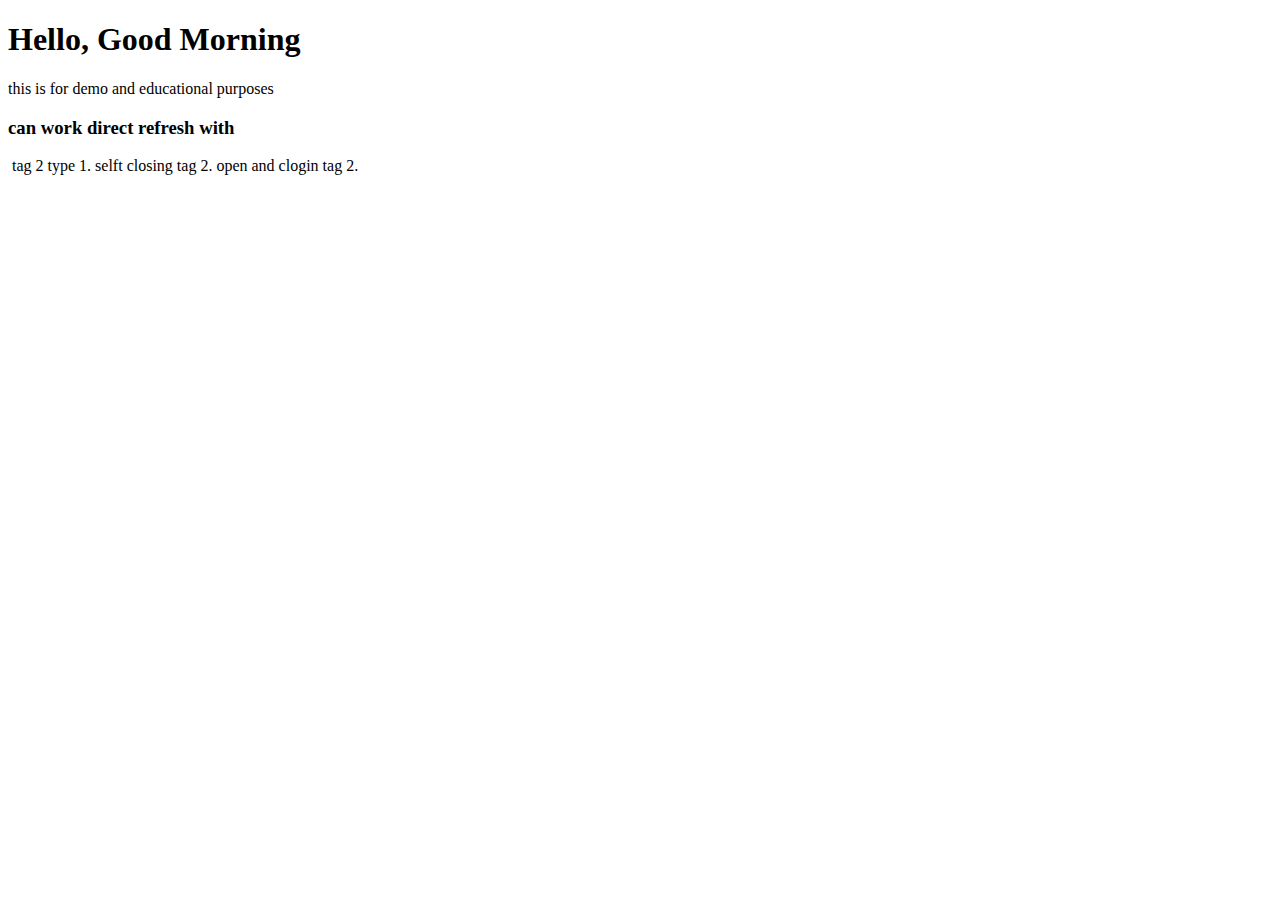
<file: index.html>
<!DOCTYPE html>  
<html>
    <head>
        <meta charset="UTF-8">
        <meta http-equiv="X-UA-Compatible" content="IE=edge">
        <meta name="viewport" content="width=device-width, initial-scale=1.0" />
        <title>Document</title>
        <link />
        <script ></script>
        <style>
           
        </style>
    </head>
    <body>
        <!--  particular styles
        
            <header></header>
            <aside></aside>
            <section></section>
            <footer></footer>
        -->
        <h1>Hello, Good Morning</h1>
        <!-- h heading typography 
            h1 to h6 
        -->
        <p>this is for demo and educational purposes</p>
            <h3>can work direct refresh with</h3>

        <p>
            <img  scr="" alt=""/>
            <!-- design and sturcture -->
            <!-- 
                div 
                span 
             -->
            tag  2 type
            1. selft closing tag  
            2. open and clogin tag
            <!-- < /> 
                <meta charset="UTF-8" />
                <img />
                <input  />
                <p></p>
                <div></div>
            -->
            2. 
        </p>
        <script ></script>
    </body>
</html>
</file>
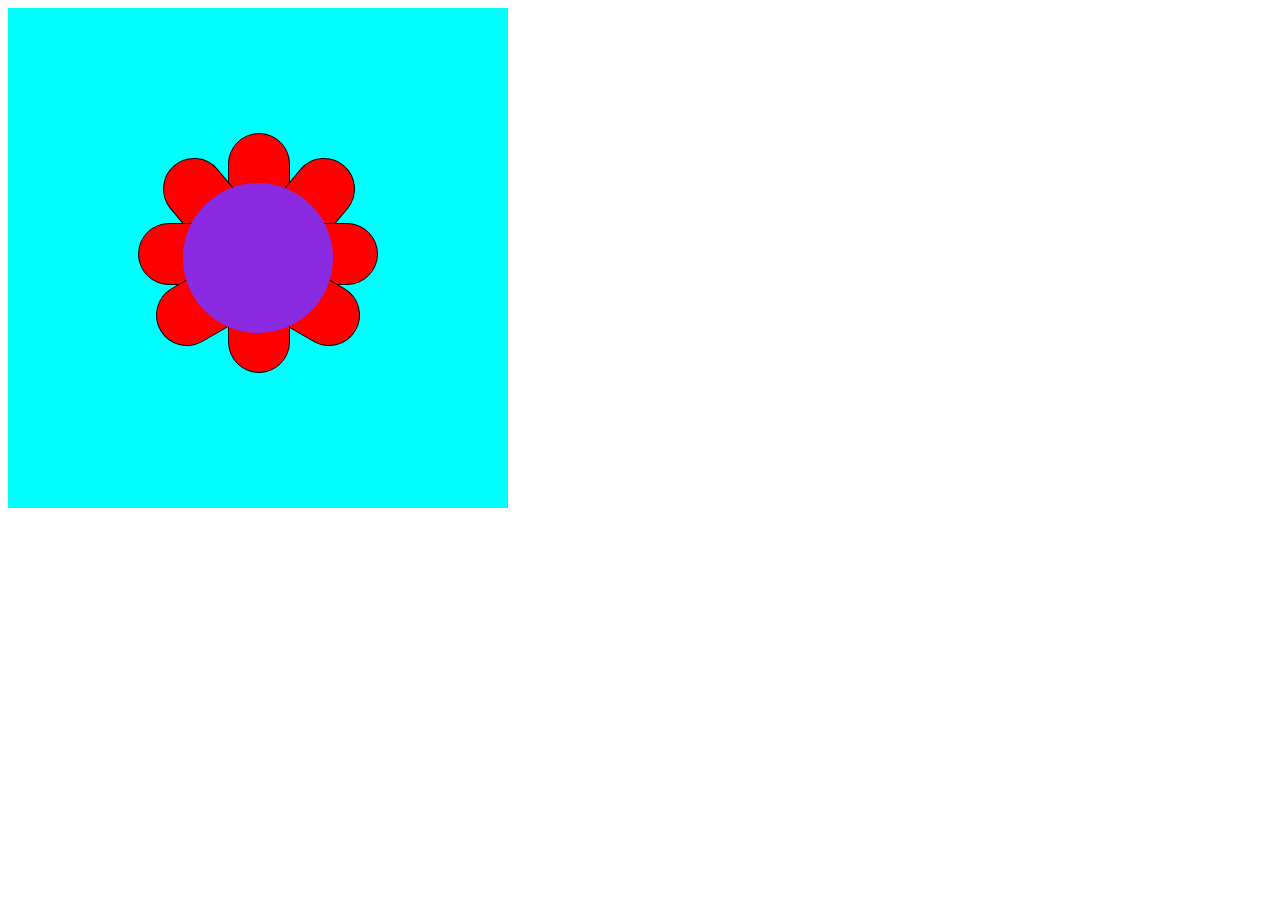
<file: flower.html>
<!DOCTYPE html>
<html lang="en">
    <head>
        <meta charset="UTF-8">
        <meta http-equiv="X-UA-Compatible" content="IE=edge">
        <meta name="viewport" content="width=device-width, initial-scale=1.0">
        <title>Document</title>
        <link rel="stylesheet" href="./flower.css">
    </head>
    <body>
        <div id="main">
            <div class="leef-top" id="tl1"></div>
            <div class="leef-top" id="tl2"></div>
            <div class="leef-top" id="tl3"></div>
            <div class="leef-top" id="tl4"></div>
            <div class="leef-top" id="tl5"></div>
            <div class="leef-bottom" id="tl6"></div>
            <div class="leef-bottom" id="tl7"></div>
            <div class="leef-bottom" id="tl8"></div>
            <div id="box"></div>
        </div>
    </body>
</html>
</file>
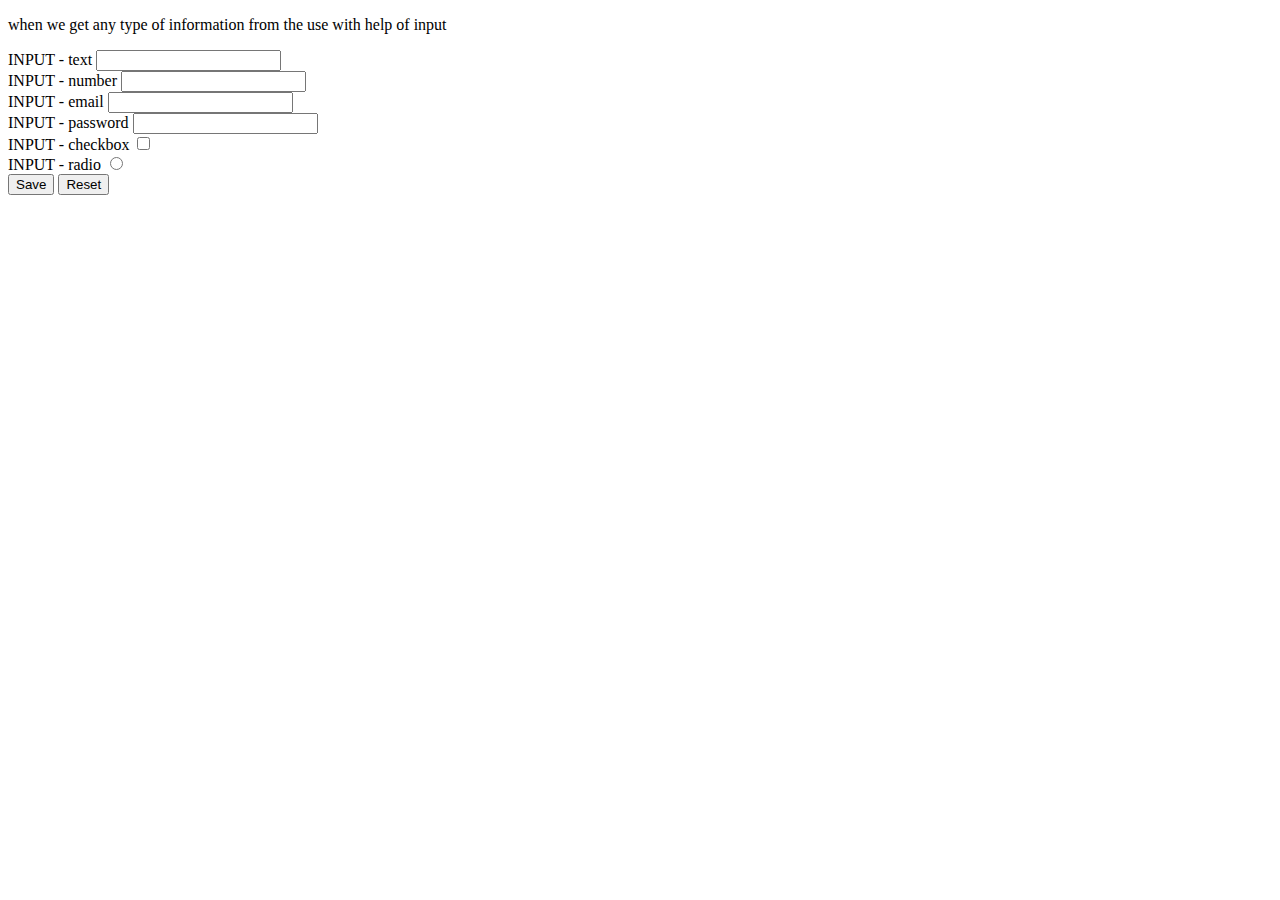
<file: index2.html>
<!DOCTYPE html>
<html lang="en">
<head>
    <meta charset="UTF-8">
    <meta http-equiv="X-UA-Compatible" content="IE=edge">
    <meta name="viewport" content="width=device-width, initial-scale=1.0">
    <title>Document</title>
</head>
<body>
    <p> when we get any type of information from the use 
        with help of  input  
    </p>
    <form method="get">
        <!--  method 2 post get  -->
        <!--  action work send data in particular page and endpoints or apis -->
        <label >INPUT - text</label>
        <input type="text"  />
        <br/>
        <label >INPUT - number</label>
        <input type="number"  />
        <br/>
        <label >INPUT - email</label>
        <input type="email"  />
        <br/>
        <label >INPUT - password</label>
        <input type="password" />  
        <br/>        
        <label >INPUT - checkbox</label>
        <input type="checkbox" />  
        <br/> 
        <label >INPUT - radio</label>
        <input type="radio" />  
        <br/> 
        <input type="submit" value="Save" />
        <input type="reset" value="Reset" />
        <!-- https://www.w3schools.com/html/html_form_input_types.asp -->
    </form>

</body>
</html>
</file>
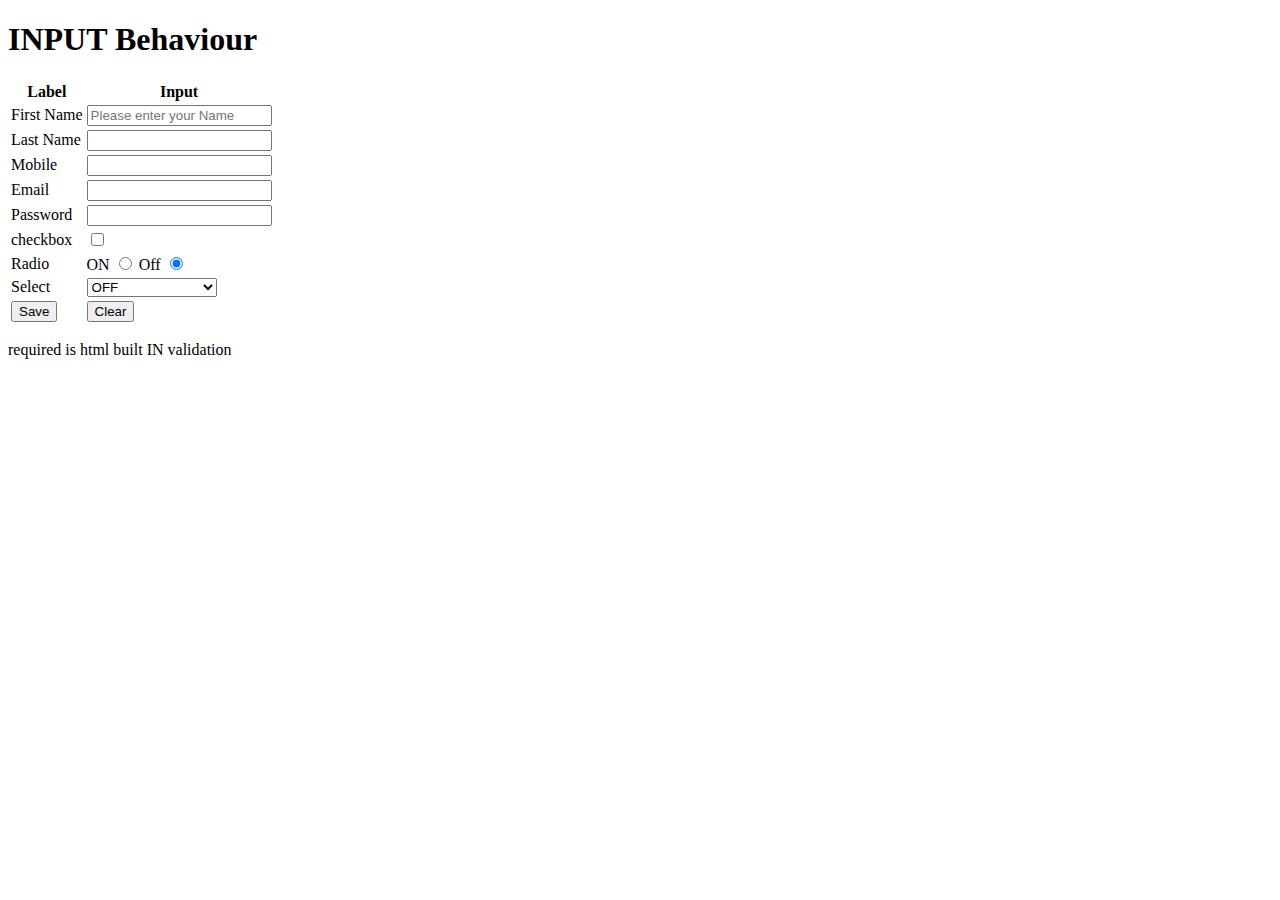
<file: input.html>
<!DOCTYPE html>
<html>
    <head>
        <title>Input Behaviour</title>
    </head>
    <body>
        <h1>INPUT Behaviour</h1>
        <!-- data repanstation  use table  -->
        <form method="get">
            <!-- get and post -->
            <table>
                <thead> <!-- table head -->
                    <tr> <!-- table row -->
                        <th>Label</th> <!-- table Heading -->
                        <th>Input</th>
                    </tr>
                </thead>
                <tbody> <!-- table body -->
                    <tr><!-- table row -->
                        <td> <!-- table data-->
                            <label for="firstName" >First Name</label>
                        </td>
                        <td>
                            <input 
                                type="text" 
                                id="firstName" 
                                name="firstName"  
                                required="required" 
                                placeholder="Please enter your Name"  
                                maxlength="5"
                            />
                            <!-- 
                                id useing for target the tag for design and some script  
                                and some defualt behaviour 
                             -->
                        </td>
                    </tr>
                    <tr><!-- table row -->
                        <td> <!-- table data-->
                            <label for="lastName" >Last Name</label>
                        </td>
                        <td>
                            <input type="text" id="lastName" name="lastName" required="required" />
                            <!-- 
                                id useing for target the tag for design and some script  
                                and some defualt behaviour 
                             -->
                        </td>
                    </tr>
                    <tr><!-- table row -->
                        <td> <!-- table data-->
                            <label for="mobile" >Mobile</label>
                        </td>
                        <td>
                            <!-- input type number  -->
                            <!-- - 0 + -->
                            <input 
                                type="number" 
                                id="mobile" 
                                name="mobile" 
                                required="required" 
                                min="0"
                                max=""
                            />
                            <!-- 
                                id useing for target the tag for design and some script  
                                and some defualt behaviour 
                            -->
                        </td>
                    </tr>
                    <tr><!-- table row -->
                        <td> <!-- table data-->
                            <label for="mobile" >Email</label>
                        </td>
                        <td>
                            <!-- input type number  -->
                            <!-- - 0 + -->
                            <input 
                                type="email" 
                                id="email" 
                                name="email" 
                                required="required" 
                            />
                            <!-- 
                                id useing for target the tag for design and some script  
                                and some defualt behaviour 
                            -->
                        </td>
                    </tr>
                    <tr><!-- table row -->
                        <td> <!-- table data-->
                            <label for="password" >Password</label>
                        </td>
                        <td>
                            <!-- input type number  -->
                            <!-- - 0 + -->
                            <input 
                                type="password" 
                                id="password" 
                                name="password" 
                                required="required" 
                                maxlength="7"
                                minlength="3"
                            />
                            <!-- 
                                id useing for target the tag for design and some script  
                                and some defualt behaviour 
                            -->
                        </td>
                    </tr>
                    <tr><!-- table row -->
                        <td> <!-- table data-->
                            <label for="checkbox" >checkbox</label>
                        </td>
                        <td>
                            <!-- input type number  -->
                            <!-- - 0 + -->
                            <input 
                                type="checkbox" 
                                id="checkbox" 
                                name="checkbox" 
                                required="required" 
                                
                            />
                            <!-- 
                                id useing for target the tag for design and some script  
                                and some defualt behaviour 
                            -->
                        </td>
                    </tr>
                    <tr><!-- table row -->
                        <td> <!-- table data-->
                            <label for="radio" >Radio</label>
                        </td>
                        <td>
                            <!-- input type number  -->
                            <!-- - 0 + -->
                            <label for="myoption1" >ON</label>
                            <input 
                                type="radio" 
                                id="myoption1" 
                                name="radio" 
                                required="required" 
                                value="ON"
                            />
                            <label for="myoption2" >Off</label>
                            <input 
                                type="radio" 
                                id="myoption2" 
                                name="radio" 
                                required="required" 
                                value="Off"
                                checked
                            />
                            <!-- 
                                id useing for target the tag for design and some script  
                                and some defualt behaviour 
                            -->
                        </td>
                    </tr>
                    <tr>
                        <td>
                            <label for="select">Select</label>
                        </td>
                        <td>
                            <select id="" name="myoption" required="required" >
                                <option>Select Your option</option>
                                <option  value="ON">ON</option>
                                <option selected  value="OFF">OFF</option>
                                <option  value="Automatic">Automatic</option>
                                <option  value="jdfjl">dfdf</option>
                                <option  value="dfa">fjk</option>
                            </select>
                        </td>
                    </tr>
                </tbody>
                <tfoot> <!-- table footer -->
                    <tr>
                        <td><input type="submit" value="Save" /></td>
                        <td><input type="reset" value="Clear" /></td>
                    </tr>
                </tfoot>
            </table>
        </form>
        <p>
            required is html built IN validation
        </p>
    </body>
</html>
</file>
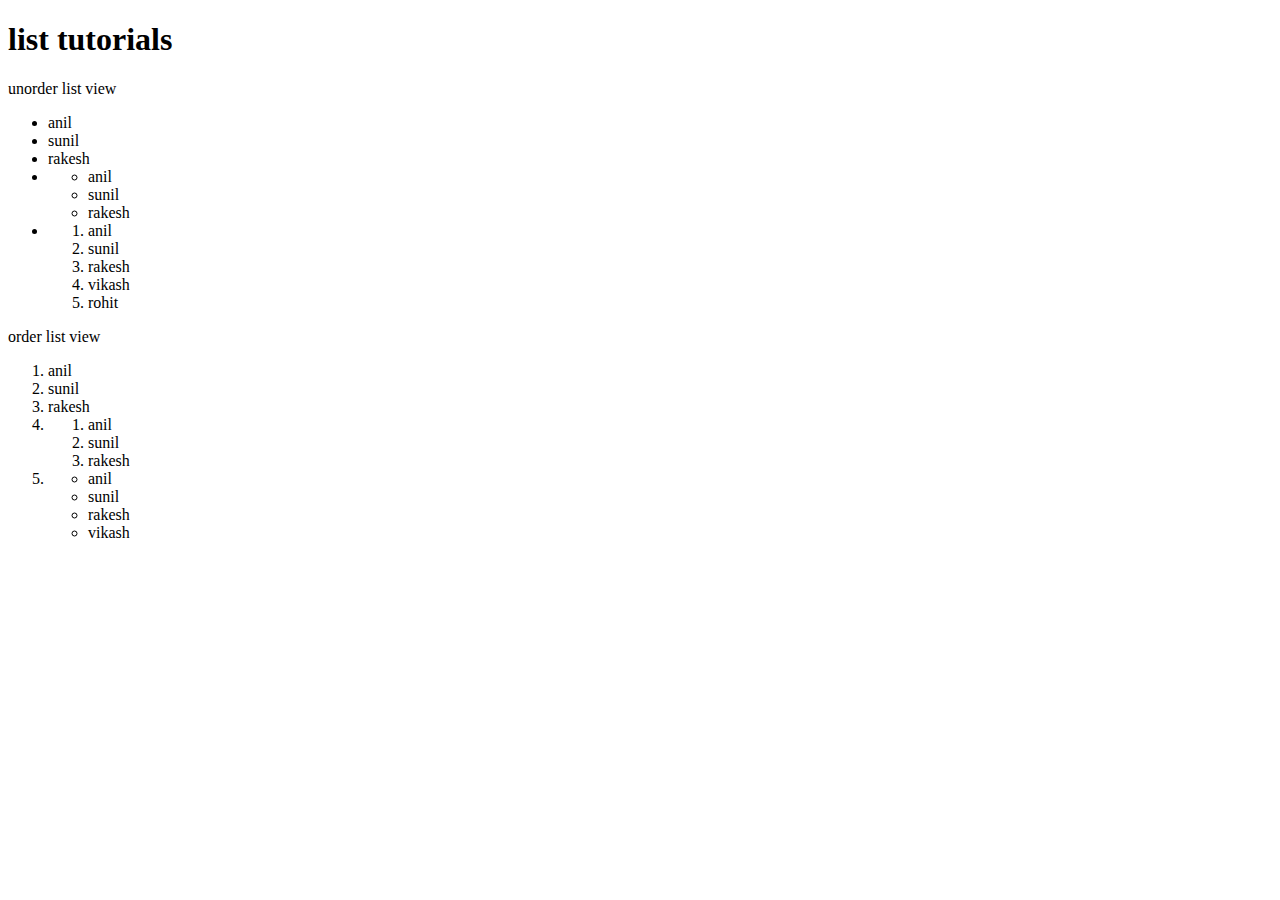
<file: list.html>
<!DOCTYPE html>
<html lang="en">
    <head>
        <meta charset="UTF-8">
        <meta http-equiv="X-UA-Compatible" content="IE=edge">
        <meta name="viewport" content="width=device-width, initial-scale=1.0">
        <title>Document</title>
    </head>
    <body>
            <h1>list tutorials</h1>
            <!-- lsit  
                2 typp ul ol 
            -->
            <p>unorder list view</p>
            <ul> <!-- unorder list-->
                <li>anil</li> <!-- list item-->
                <li>sunil</li>
                <li>rakesh</li>
                <li>
                    <ul> <!-- unorder list-->
                        <li>anil</li> <!-- list item-->
                        <li>sunil</li>
                        <li>rakesh</li>
                    </ul>
                </li>
                <li>
                    <ol>
                        <li>anil</li> <!-- list item-->
                        <li>sunil</li>
                        <li>rakesh</li>
                        <li>vikash</li>
                        <li>rohit</li>
                    </ol>
                </li>
            </ul>

            <p>order list view</p>
            <ol>
                <li>anil</li> <!-- list item-->
                <li>sunil</li>
                <li>rakesh</li>
                <li>
                    <ol>
                        <li>anil</li> <!-- list item-->
                        <li>sunil</li>
                        <li>rakesh</li>
                    </ol>
                </li>
                <li>
                    <ul> <!-- unorder list-->
                        <li>anil</li> <!-- list item-->
                        <li>sunil</li>
                        <li>rakesh</li>
                        <li>vikash</li>
                    </ul>
                </li>
            </ol>
    </body> 
</html>
</file>
<file: flower.css>
#main{
    height:500px;
    width: 500px;
    background-color: aqua;
    position: relative;
}
#box{
    height:150px;
    width: 150px;
    background-color: blueviolet;
    border-radius: 50%;
    position:absolute;
    top:175px;
    left:175px;
}
.leef-top{
    height:60px;
    width: 60px;
    background-color: red;
    border-radius: 50% 50% 0% 0%;
    position: absolute;
    border: 1px solid black;
}
.leef-bottom{
    height:60px;
    width: 60px;
    background-color: red;
    border-radius: 0% 0% 50% 50%;
    position: absolute;
    border: 1px solid black;
}
#tl1{
    top:125px;
    left:220px;
}
#tl2{
    top:150px;
    left:155px;
    transform: rotate(-40deg);
}
#tl3{
    top:215px;
    left:130px;
    transform: rotate(-90deg);
}
#tl4{
    top:150px;
    left:285px;
    transform: rotate(40deg);
}
#tl5{
    top:215px;
    right:130px;
    transform: rotate(90deg);
}
#tl6{
    bottom:162px;
    right:148px;
    transform: rotate(-60deg);
}
#tl7{
    bottom:162px;
    left:148px;
    transform: rotate(60deg);
}
#tl8{
    bottom:135px;
    left:220px;
}
</file>
